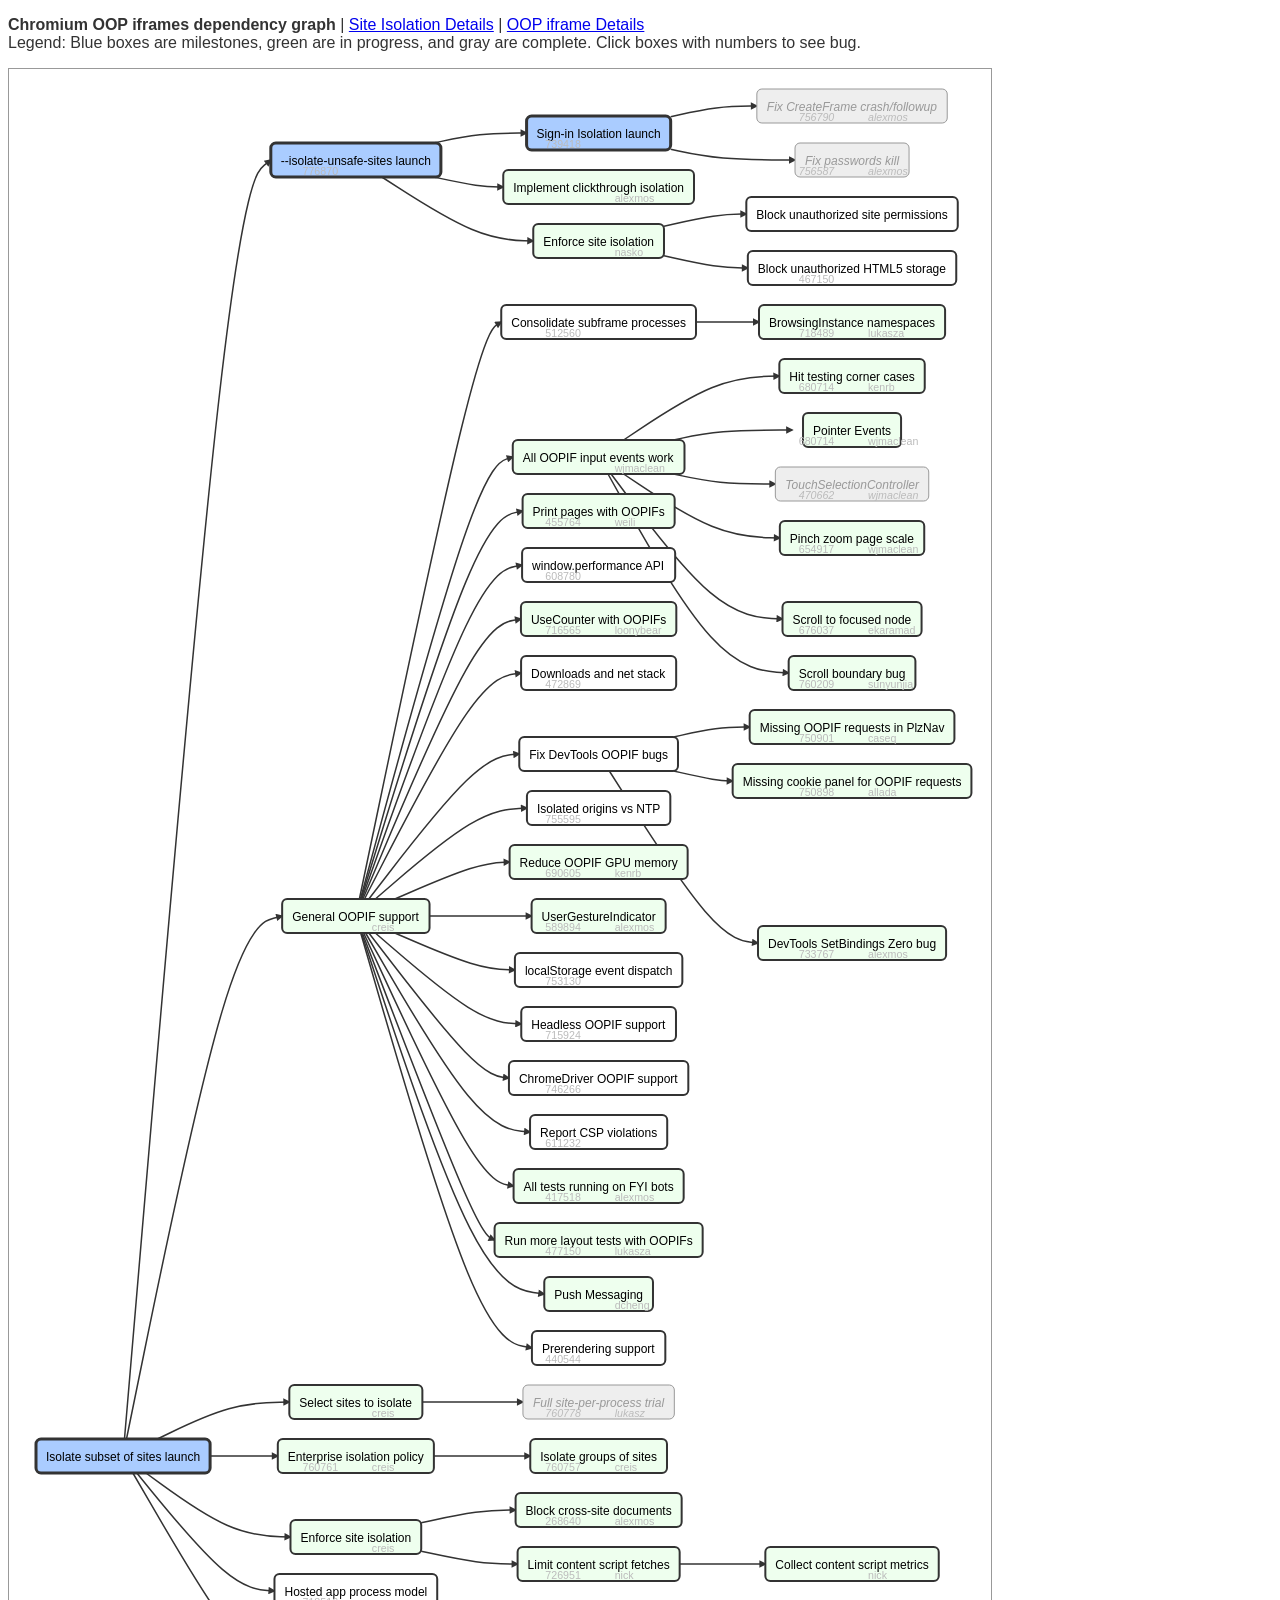
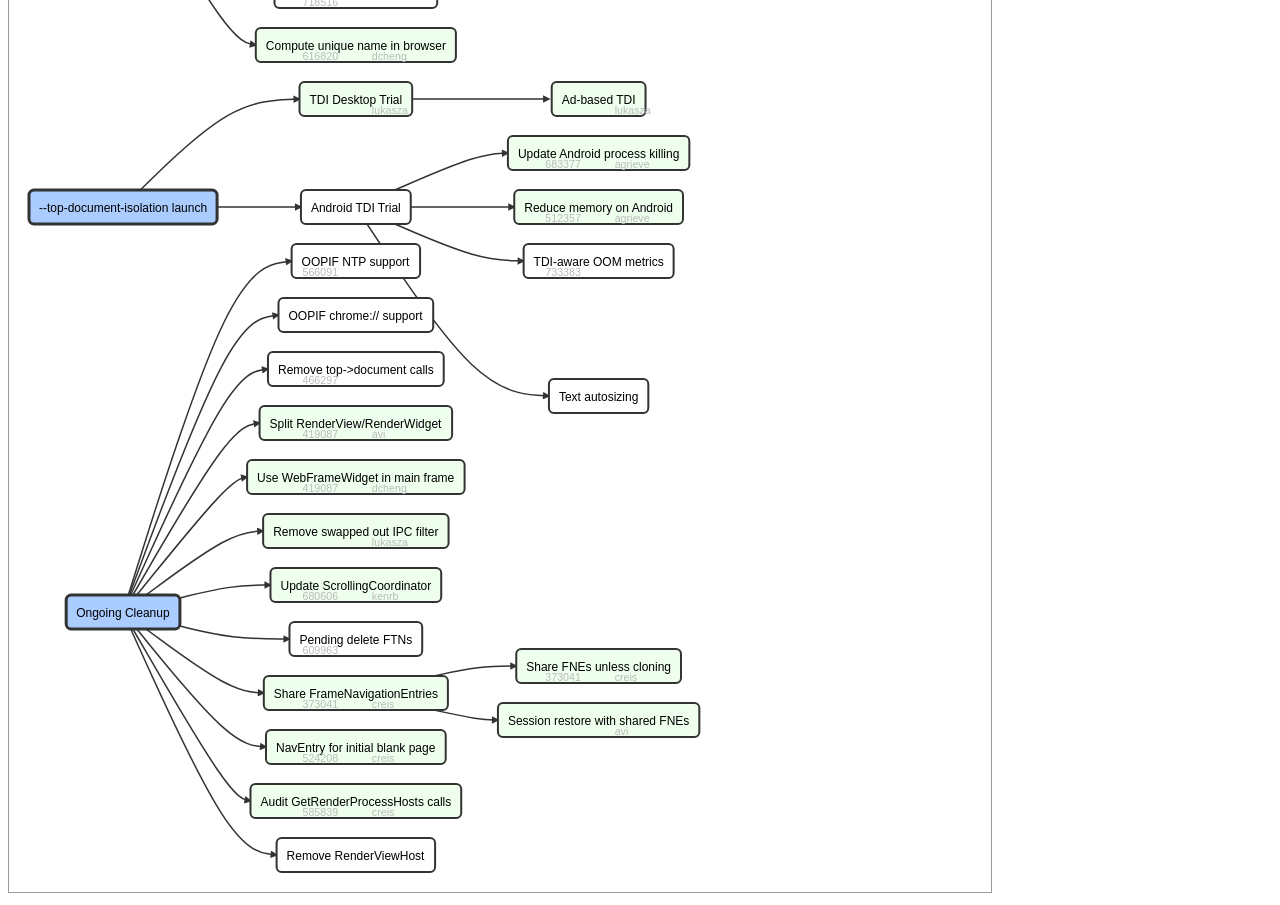
<file: index.html>
<!doctype html>
<!--[if lt IE 7]>      <html class="no-js lt-ie9 lt-ie8 lt-ie7"> <![endif]-->
<!--[if IE 7]>         <html class="no-js lt-ie9 lt-ie8"> <![endif]-->
<!--[if IE 8]>         <html class="no-js lt-ie9"> <![endif]-->
<!--[if gt IE 8]><!--> <html class="no-js"> <!--<![endif]-->
    <head>
        <meta charset="utf-8">
        <meta http-equiv="X-UA-Compatible" content="IE=edge">
        <title>Chromium OOP iframe dependency graph</title>
        <meta name="description" content="">
        <meta name="viewport" content="width=device-width">
        <!-- build:css(.tmp) styles/main.css -->
        <link rel="stylesheet" href="styles/main.css">
        <!-- endbuild -->
    </head>
    <body>
        <p>
        <span id="dag-name"></span> | 
        <a href="http://www.chromium.org/developers/design-documents/site-isolation">Site Isolation Details</a> | 
        <a href="http://www.chromium.org/developers/design-documents/oop-iframes">OOP iframe Details</a>
        <br>
        Legend: Blue boxes are milestones, green are in progress, and gray are complete.  Click boxes with numbers to see bug.
        </p>
        <div id="dag">
            <svg height="80">
                <g transform="translate(20, 20)"/>
            </svg>
        </div>

        <div id="schedule">
            <b>Schedule:</b>
            <div id="scheduleNode"></div>
            <div id="scheduleDetails"></div>
        </div>

        <!-- build:js scripts/vendor.js -->
        <script src="scripts/vendor/jquery-1.10.2.js"></script>
        <script src="scripts/vendor/d3.v3.js"></script>
        <script src="scripts/vendor/dagre-d3.js"></script>
        <!-- endbuild -->

        <!-- build:js scripts/main.js -->
        <script src="scripts/main.js"></script>
        <!-- endbuild -->
</body>
</html>
</file>
<file: styles/main.css>
body {
    font-family: "Helvetica Neue", Helvetica, Arial, sans-serif;
    color: #333;
}

.browsehappy {
    margin: 0.2em 0;
    background: #ccc;
    color: #000;
    padding: 0.2em 0;
}

#dag-name {
    font-weight: bold;
}

#dag svg {
    border: 1px solid #999;
}

#dag text {
    font-weight: 300;
    font-family: "Helvetica Neue", Helvetica, Arial, sans-serf;
    font-size: 12px;
}

#dag rect {
    fill: #fff;
}

#dag .node rect {
    stroke-width: 2px;
    stroke: #333;
}

#dag .edge rect {
    fill: #fff;
}

#dag .edge path {
    fill: none;
    stroke: #333;
    stroke-width: 1.5px;
}

#dag .milestone text {
    font-weight: 400;
}

#dag .milestone rect {
    stroke-width: 3px;
    stroke: #333;
    fill: #acf;
}

#dag .complete {
    fill: #999;
}

#dag .complete text {
    font-style: italic;
}

#dag .complete rect {
    stroke-width: 1px;
    stroke: #999;
    fill: #eee;
}

#dag .owned {
    fill: #bbb;
    font-size: 8pt;
}

#dag .ownedrect rect {
    stroke-width: 2px;
    stroke: #333;
    fill: #efe;
}

#dag .bug {
    fill: #bbb;
    font-size: 8pt;
}

#schedule {
    display: none;
    position: fixed;
    top: 75px;
    left: 15px;
    width: 250px;
    padding: 3px;
    border: solid 1px;
    background-color: #acf;
    opacity: 0.9;
}
</file>
